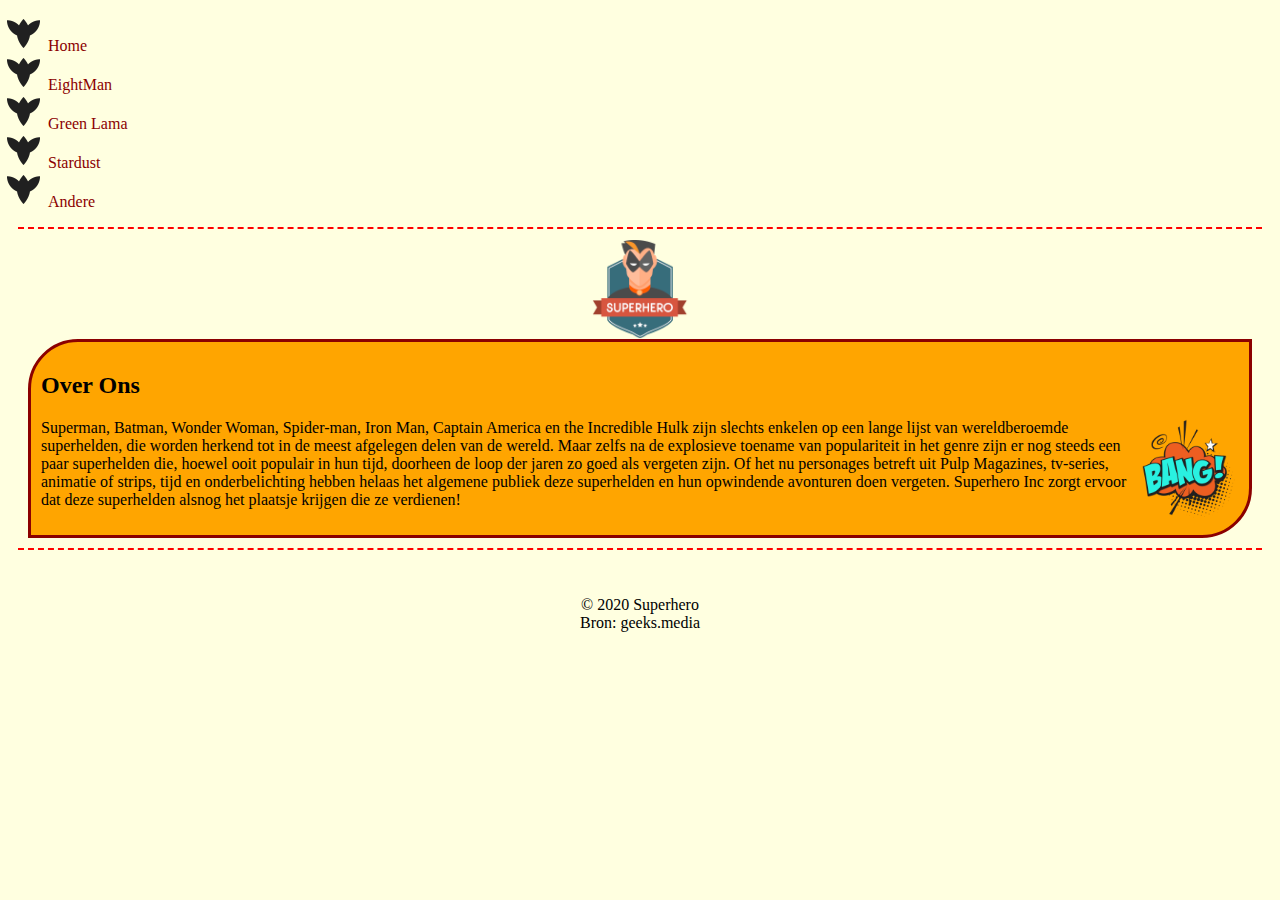
<file: Index.html>
<!DOCTYPE html>
<html lang="en">
<head>
    <meta charset="UTF-8">
    <meta name="viewport" content="width=device-width, initial-scale=1.0">
    <title>Document</title>
    <link rel="stylesheet" href="Stylesheet.css">

  

     <script>
        window.onload = function() {
            var text = document.getElementById('text');
            var word = 'superhelden';
            var word2= 'superheld';
            var regex = new RegExp(word, 'g');
            var regex2 = new RegExp(word2, 'g');
            text.innerHTML = text.innerHTML.replace(regex, '<span class="bold">' + word + '</span>');
            text.innerHTML = text.innerHTML.replace(regex2, '<span class="bold">' + word2 + '</span>');
        };
    </script>
    
</head>

    


    <nav>
        <ul>
            <li><a href="Index.html">Home</a></li>
            <li><a href="EightMan.html"> EightMan</a></li>
            <li><a href="GreenLama.html">Green Lama</a></li>
            <li><a href="Stardust.html">Stardust</a></li>
            <li><a href="Andere.html">Andere</a></li>
        </ul> 
</nav>
<main>

<body>
    

<img src="/afbeeldingen/superheroIncLogo.png" alt="superhero" width="100" height="100" class="center" >




    
    <article>
        <!-- <title> -->
            
            <h2>Over Ons</h2>
            <img src="/afbeeldingen/bang.png" alt="bang" width="100" height="100" class="float-right">
<p>Superman, Batman, Wonder Woman, Spider-man, Iron Man, Captain America en the Incredible Hulk zijn slechts enkelen op een lange lijst van wereldberoemde superhelden, die worden herkend tot in de meest afgelegen delen van de wereld.
Maar zelfs na de explosieve toename van populariteit in het genre zijn er nog steeds een paar superhelden</span> die, hoewel ooit populair in hun tijd, doorheen de loop der jaren zo goed als vergeten zijn.
Of het nu personages betreft uit Pulp Magazines, tv-series, animatie of strips, tijd en onderbelichting hebben helaas het algemene publiek deze superhelden en hun opwindende avonturen doen vergeten.
Superhero Inc zorgt ervoor dat deze superhelden alsnog het plaatsje krijgen die ze verdienen!</p>
    </article>

 
</body>
</main> 

    <footer>
        <center> <br><br>&copy; 2020 Superhero <br>
        Bron: geeks.media</center>
    </footer>
</html>
</file>
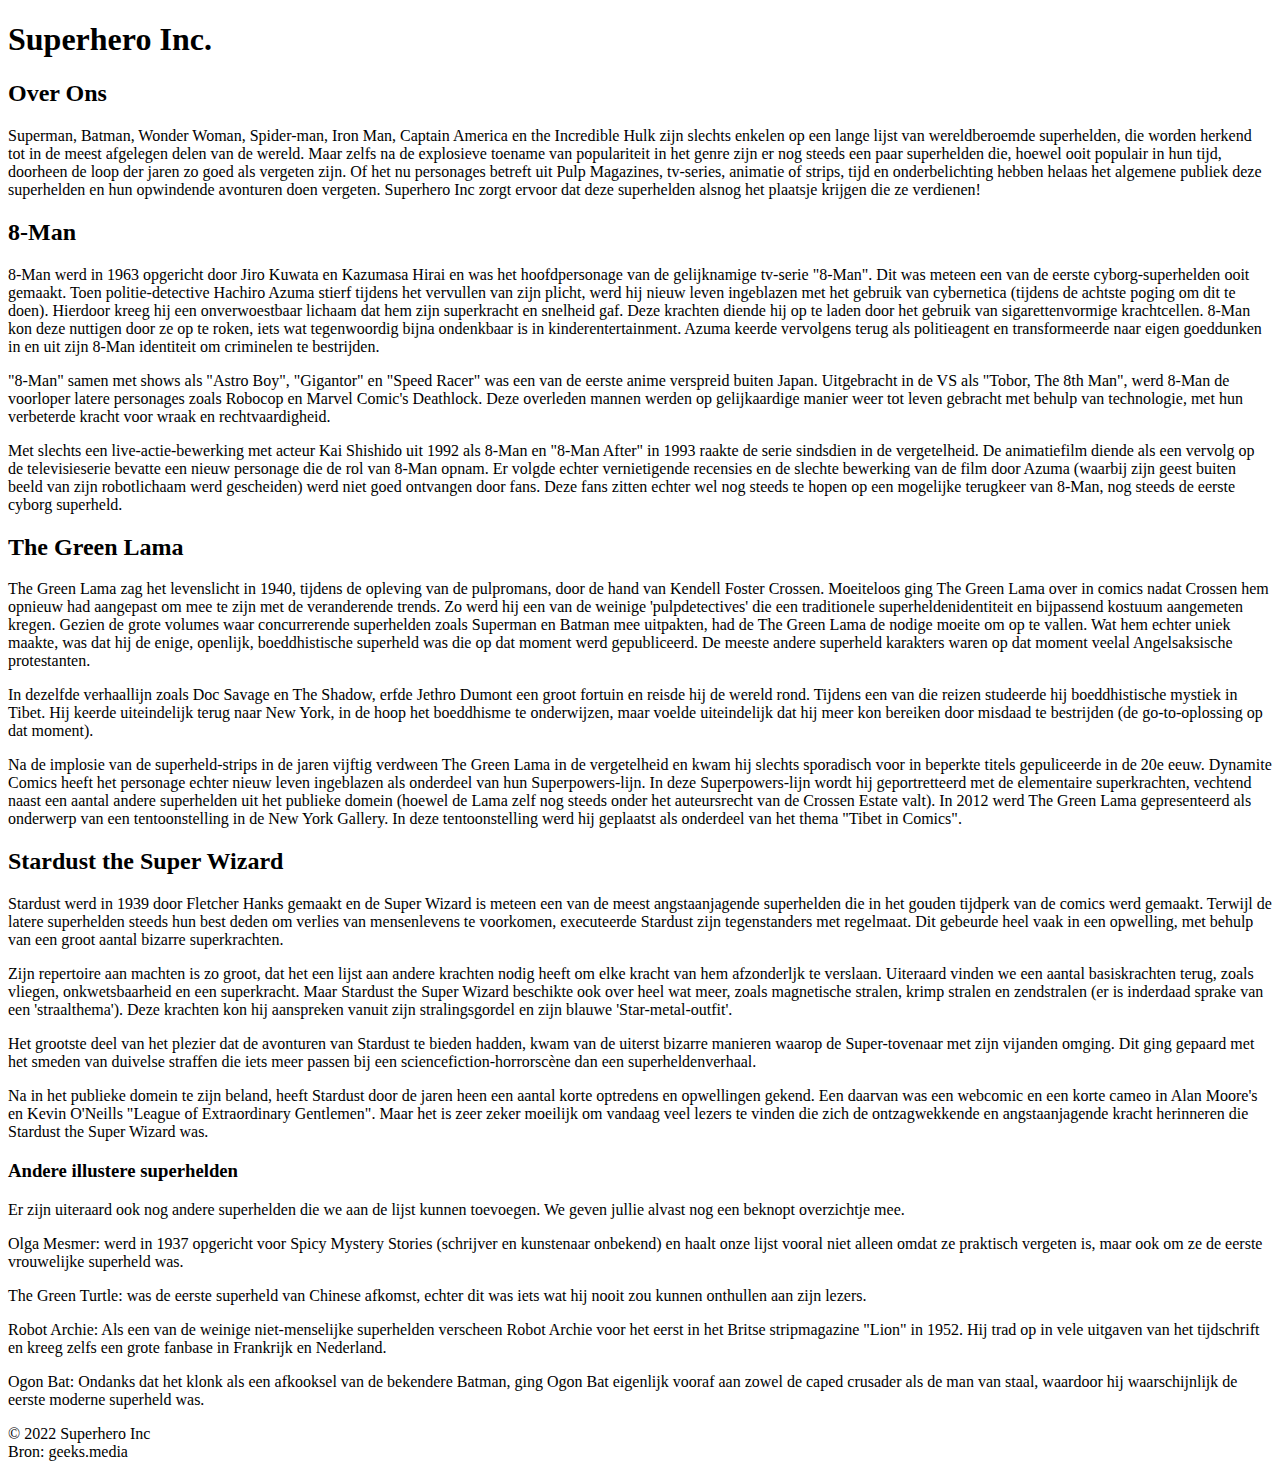
<file: Bronbestanden/bronbestanden 1/bronbestanden/index.html>
<!DOCTYPE html>
<html lang="en">

<head>
    <meta charset="UTF-8">
    <meta http-equiv="X-UA-Compatible" content="IE=edge">
    <meta name="viewport" content="width=device-width, initial-scale=1.0">
    <title>Superhero Inc.</title>
</head>

<body>

    <h1>Superhero Inc.</h1>

    <article>
        <h2>Over Ons</h2>
        <p>
            Superman, Batman, Wonder Woman, Spider-man, Iron Man, Captain America en the Incredible Hulk zijn slechts
            enkelen op een lange lijst van wereldberoemde <span>superhelden</span>, die worden herkend tot in de meest afgelegen
            delen van de wereld.
            Maar zelfs na de explosieve toename van populariteit in het genre zijn er nog steeds een paar <span>superhelden</span>
            die, hoewel ooit populair in hun tijd, doorheen de loop der jaren zo goed als vergeten zijn.
            Of het nu personages betreft uit Pulp Magazines, tv-series, animatie of strips, tijd en onderbelichting
            hebben helaas het algemene publiek deze <span>superhelden</span> en hun opwindende avonturen doen vergeten.
            Superhero Inc zorgt ervoor dat deze <span>superhelden</span> alsnog het plaatsje krijgen die ze verdienen!
        </p>
    </article>

    <article>
        <h2>8-Man</h2>
        <p>
            8-Man werd in 1963 opgericht door Jiro Kuwata en Kazumasa Hirai en was het hoofdpersonage van de
            gelijknamige tv-serie "8-Man". Dit was meteen een van de eerste cyborg-<span>superhelden</span> ooit gemaakt.
            Toen politie-detective Hachiro Azuma stierf tijdens het vervullen van zijn plicht, werd hij nieuw leven
            ingeblazen met het gebruik van cybernetica (tijdens de achtste poging om dit te doen).
            Hierdoor kreeg hij een onverwoestbaar lichaam dat hem zijn superkracht en snelheid gaf. Deze krachten diende
            hij op te laden door het gebruik van sigarettenvormige krachtcellen.
            8-Man kon deze nuttigen door ze op te roken, iets wat tegenwoordig bijna ondenkbaar is in
            kinderentertainment.
            Azuma keerde vervolgens terug als politieagent en transformeerde naar eigen goeddunken in en uit zijn 8-Man
            identiteit om criminelen te bestrijden.
        </p>
        <p>
            "8-Man" samen met shows als "Astro Boy", "Gigantor" en "Speed ​​Racer" was een van de eerste anime verspreid
            buiten Japan.
            Uitgebracht in de VS als "Tobor, The 8th Man", werd 8-Man de voorloper latere personages zoals Robocop en
            Marvel Comic's Deathlock.
            Deze overleden mannen werden op gelijkaardige manier weer tot leven gebracht met behulp van technologie, met
            hun verbeterde kracht voor wraak en rechtvaardigheid.
        </p>
        <p>
            Met slechts een live-actie-bewerking met acteur Kai Shishido uit 1992 als 8-Man en "8-Man After" in 1993
            raakte de serie sindsdien in de vergetelheid.
            De animatiefilm diende als een vervolg op de televisieserie bevatte een nieuw personage die de rol van 8-Man
            opnam.
            Er volgde echter vernietigende recensies en de slechte bewerking van de film door Azuma (waarbij zijn geest
            buiten beeld van zijn robotlichaam werd gescheiden) werd niet goed ontvangen door fans.
            Deze fans zitten echter wel nog steeds te hopen op een mogelijke terugkeer van 8-Man, nog steeds de eerste
            cyborg <span>superheld</span>.
        </p>
    </article>

    <article>
        <h2>The Green Lama</h2>
        <p>
            The Green Lama zag het levenslicht in 1940, tijdens de opleving van de pulpromans, door de hand van Kendell
            Foster Crossen.
            Moeiteloos ging The Green Lama over in comics nadat Crossen hem opnieuw had aangepast om mee te zijn met de
            veranderende trends.
            Zo werd hij een van de weinige 'pulpdetectives' die een traditionele superheldenidentiteit en bijpassend
            kostuum aangemeten kregen.
            Gezien de grote volumes waar concurrerende <span>superhelden</span> zoals Superman en Batman mee uitpakten, had de The
            Green Lama de nodige moeite om op te vallen.
            Wat hem echter uniek maakte, was dat hij de enige, openlijk, boeddhistische <span>superheld</span> was die op dat moment
            werd gepubliceerd.
            De meeste andere <span>superheld</span> karakters waren op dat moment veelal Angelsaksische protestanten.
        </p>
        <p>
            In dezelfde verhaallijn zoals Doc Savage en The Shadow, erfde Jethro Dumont een groot fortuin en reisde hij
            de wereld rond.
            Tijdens een van die reizen studeerde hij boeddhistische mystiek in Tibet. Hij keerde uiteindelijk terug naar
            New York, in de hoop het boeddhisme te onderwijzen, maar voelde uiteindelijk dat hij meer kon bereiken door
            misdaad te bestrijden (de go-to-oplossing op dat moment).
        </p>
        <p>
            Na de implosie van de <span>superheld</span>-strips in de jaren vijftig verdween The Green Lama in de vergetelheid en
            kwam hij slechts sporadisch voor in beperkte titels gepuliceerde in de 20e eeuw.
            Dynamite Comics heeft het personage echter nieuw leven ingeblazen als onderdeel van hun Superpowers-lijn.
            In deze Superpowers-lijn wordt hij geportretteerd met de elementaire superkrachten, vechtend naast een
            aantal andere <span>superhelden</span> uit het publieke domein (hoewel de Lama zelf nog steeds onder het auteursrecht van
            de Crossen Estate valt).
            In 2012 werd The Green Lama gepresenteerd als onderwerp van een tentoonstelling in de New York Gallery. In
            deze tentoonstelling werd hij geplaatst als onderdeel van het thema "Tibet in Comics".
        </p>
    </article>

    <article>
        <h2>Stardust the Super Wizard</h2>
        <p>
            Stardust werd in 1939 door Fletcher Hanks gemaakt en de Super Wizard is meteen een van de meest
            angstaanjagende <span>superhelden</span> die in het gouden tijdperk van de comics werd gemaakt.
            Terwijl de latere <span>superhelden</span> steeds hun best deden om verlies van mensenlevens te voorkomen, executeerde
            Stardust zijn tegenstanders met regelmaat. Dit gebeurde heel vaak in een opwelling, met behulp van een groot
            aantal bizarre superkrachten.
        </p>
        <p>
            Zijn repertoire aan machten is zo groot, dat het een lijst aan andere krachten nodig heeft om elke kracht
            van hem afzonderljk te verslaan.
            Uiteraard vinden we een aantal basiskrachten terug, zoals vliegen, onkwetsbaarheid en een superkracht.
            Maar Stardust the Super Wizard beschikte ook over heel wat meer, zoals magnetische stralen, krimp stralen en
            zendstralen (er is inderdaad sprake van een 'straalthema').
            Deze krachten kon hij aanspreken vanuit zijn stralingsgordel en zijn blauwe 'Star-metal-outfit'.
        </p>
        <p>
            Het grootste deel van het plezier dat de avonturen van Stardust te bieden hadden, kwam van de uiterst
            bizarre manieren waarop de Super-tovenaar met zijn vijanden omging.
            Dit ging gepaard met het smeden van duivelse straffen die iets meer passen bij een
            sciencefiction-horrorscène dan een superheldenverhaal.
        </p>
        <p>
            Na in het publieke domein te zijn beland, heeft Stardust door de jaren heen een aantal korte optredens en
            opwellingen gekend.
            Een daarvan was een webcomic en een korte cameo in Alan Moore's en Kevin O'Neills "League of Extraordinary
            Gentlemen".
            Maar het is zeer zeker moeilijk om vandaag veel lezers te vinden die zich de ontzagwekkende en
            angstaanjagende kracht herinneren die Stardust the Super Wizard was.
        </p>
    </article>

    <article>
        <h3>Andere illustere <span>superhelden</span></h3>
        <p>
            Er zijn uiteraard ook nog andere <span>superhelden</span> die we aan de lijst kunnen toevoegen. We geven jullie alvast
            nog een beknopt overzichtje mee.
        </p>
        <p>
            Olga Mesmer: werd in 1937 opgericht voor Spicy Mystery Stories (schrijver en kunstenaar onbekend) en haalt
            onze lijst vooral niet alleen omdat ze praktisch vergeten is, maar ook om ze de eerste vrouwelijke <span>superheld</span>
            was.
        </p>
        <p>
            The Green Turtle: was de eerste <span>superheld</span> van Chinese afkomst, echter dit was iets wat hij nooit zou kunnen
            onthullen aan zijn lezers.
        </p>
        <p>
            Robot Archie: Als een van de weinige niet-menselijke <span>superhelden</span> verscheen Robot Archie voor het eerst in
            het Britse stripmagazine "Lion" in 1952. Hij trad op in vele uitgaven van het tijdschrift en kreeg zelfs een
            grote fanbase in Frankrijk en Nederland.
        </p>
        <p>
            Ogon Bat: Ondanks dat het klonk als een afkooksel van de bekendere Batman, ging Ogon Bat eigenlijk vooraf
            aan zowel de caped crusader als de man van staal, waardoor hij waarschijnlijk de eerste moderne <span>superheld</span>
            was.
        </p>
    </article>

    <div>
        <p>
            © 2022 Superhero Inc <br> Bron: geeks.media
        </p>
    </div>

</body>

</html>
</file>
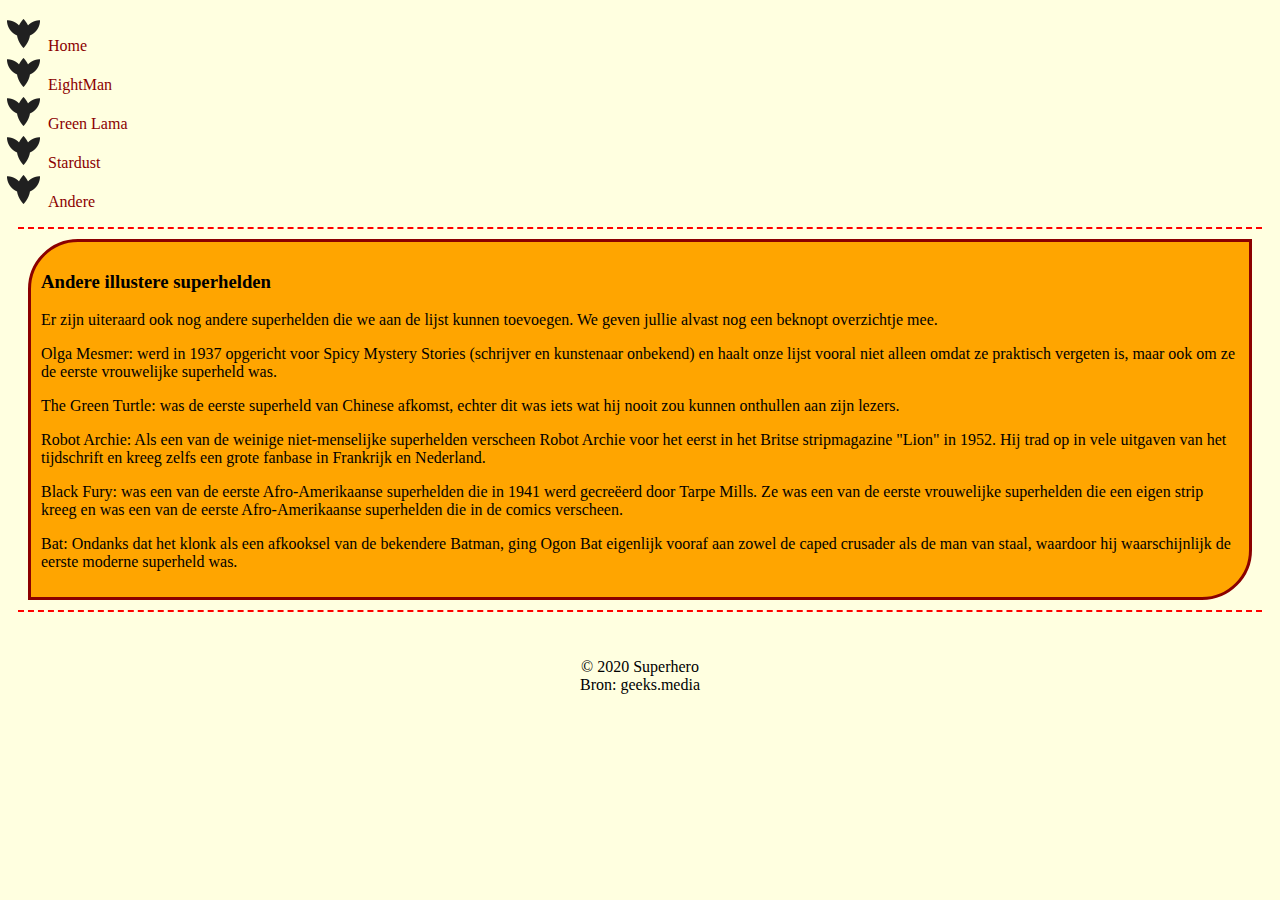
<file: Andere.html>
<!DOCTYPE html>
<html lang="en">
<head>
    <meta charset="UTF-8">
    <meta name="viewport" content="width=device-width, initial-scale=1.0">
    <title>Document</title>
    <link rel="stylesheet" href="Stylesheet.css">

  

     <script>
        window.onload = function() {
            var text = document.getElementById('text');
            var word = 'superhelden';
            var word2= 'superheld';
            var regex = new RegExp(word, 'g');
            var regex2 = new RegExp(word2, 'g');
            text.innerHTML = text.innerHTML.replace(regex, '<span class="bold">' + word + '</span>');
            text.innerHTML = text.innerHTML.replace(regex2, '<span class="bold">' + word2 + '</span>');
        };
    </script>
    
</head>

    


    <nav>
        <ul>
            <li><a href="Index.html">Home</a></li>
            <li><a href="EightMan.html"> EightMan</a></li>
            <li><a href="GreenLama.html">Green Lama</a></li>
            <li><a href="Stardust.html">Stardust</a></li>
            <li><a href="Andere.html">Andere</a></li>
        </ul> 
</nav>
<main>
<body>

   

<article>
    <h3>Andere illustere superhelden</h3>

   
<p>Er zijn uiteraard ook nog andere superhelden die we aan de lijst kunnen toevoegen. We geven jullie alvast nog een beknopt overzichtje mee.</p>

<p>Olga Mesmer: werd in 1937 opgericht voor Spicy Mystery Stories (schrijver en kunstenaar onbekend) en haalt onze lijst vooral niet alleen omdat ze praktisch vergeten is, maar ook om ze de eerste vrouwelijke superheld was.</p>

</p>The Green Turtle: was de eerste superheld van Chinese afkomst, echter dit was iets wat hij nooit zou kunnen onthullen aan zijn lezers.</p>

<p>Robot Archie: Als een van de weinige niet-menselijke superhelden verscheen Robot Archie voor het eerst in het Britse stripmagazine "Lion" in 1952. Hij trad op in vele uitgaven van het tijdschrift en kreeg zelfs een grote fanbase in Frankrijk en Nederland.
</p>

<p>Black Fury: was een van de eerste Afro-Amerikaanse superhelden die in 1941 werd gecreëerd door Tarpe Mills. Ze was een van de eerste vrouwelijke superhelden die een eigen strip kreeg en was een van de eerste Afro-Amerikaanse superhelden die in de comics verscheen.</p>

<p>Bat: Ondanks dat het klonk als een afkooksel van de bekendere Batman, ging Ogon Bat eigenlijk vooraf aan zowel de caped crusader als de man van staal, waardoor hij waarschijnlijk de eerste moderne superheld was.</p>
        <!-- </title> -->
    
</article>


</body>
</main>

  <footer>
    <center> <br><br>&copy; 2020 Superhero <br>
    Bron: geeks.media</center>
</footer>

</html>
</file>
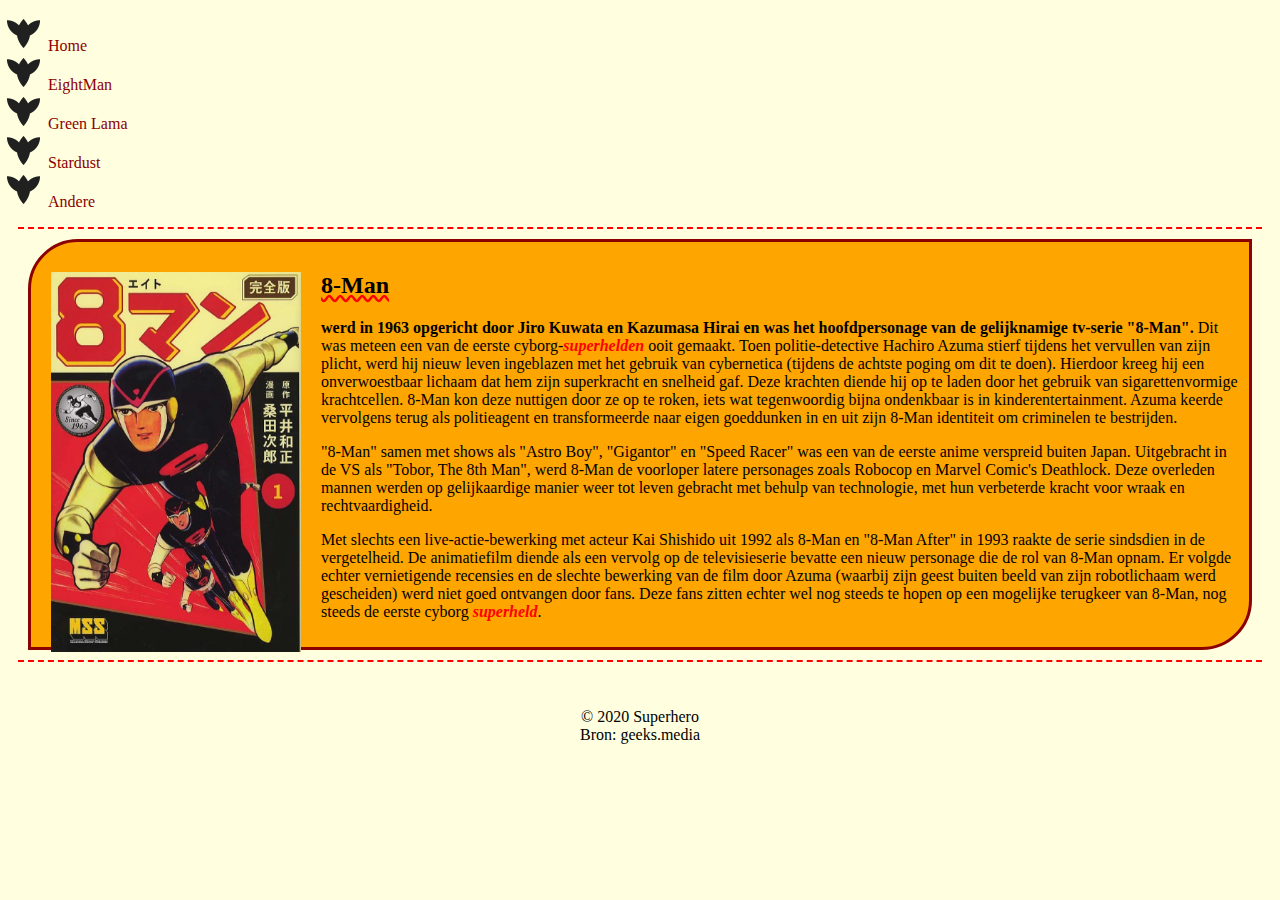
<file: EightMan.html>
<!DOCTYPE html>
<html lang="en">
<head>
    <meta charset="UTF-8">
    <meta name="viewport" content="width=device-width, initial-scale=1.0">
    <title>Document</title>
    <link rel="stylesheet" href="Stylesheet.css">

  

     <script>
        window.onload = function() {
            var text = document.getElementById('text');
            var word = 'superhelden';
            var word2= 'superheld';
            var regex = new RegExp(word, 'g');
            var regex2 = new RegExp(word2, 'g');
            text.innerHTML = text.innerHTML.replace(regex, '<span class="bold">' + word + '</span>');
            text.innerHTML = text.innerHTML.replace(regex2, '<span class="bold">' + word2 + '</span>');
        };
    </script>
    



</head>
<body id="text">

    <nav>
        <ul>
            <li><a href="Index.html">Home</a></li>
            <li><a href="EightMan.html"> EightMan</a></li>
            <li><a href="GreenLama.html">Green Lama</a></li>
            <li><a href="Stardust.html">Stardust</a></li>
            <li><a href="Andere.html">Andere</a></li>
        </ul> 
</nav>
<main>



<body>
   <article>
   
    
 <img src="/afbeeldingen/8man.jpg" alt="bang" width="250" height="380" class="float-left">  
    <h2><div class="wavy">8-Man</div></h2>

<p><strong> werd in 1963 opgericht door Jiro Kuwata en Kazumasa Hirai en was het hoofdpersonage van de gelijknamige tv-serie "8-Man".</strong> Dit was meteen een van de eerste cyborg-superhelden ooit gemaakt. 
    Toen politie-detective Hachiro Azuma stierf tijdens het vervullen van zijn plicht, werd hij nieuw leven ingeblazen met het gebruik van cybernetica (tijdens de achtste poging om dit te doen).
Hierdoor kreeg hij een onverwoestbaar lichaam dat hem zijn superkracht en snelheid gaf. Deze krachten diende hij op te laden door het gebruik van sigarettenvormige krachtcellen. 
8-Man kon deze nuttigen door ze op te roken, iets wat tegenwoordig bijna ondenkbaar is in kinderentertainment.
Azuma keerde vervolgens terug als politieagent en transformeerde naar eigen goeddunken in en uit zijn 8-Man identiteit om criminelen te bestrijden.</p> 

<p>"8-Man" samen met shows als "Astro Boy", "Gigantor" en "Speed ​​Racer" was een van de eerste anime verspreid buiten Japan.
Uitgebracht in de VS als "Tobor, The 8th Man", werd 8-Man de voorloper latere personages zoals Robocop en Marvel Comic's Deathlock.
Deze overleden mannen werden op gelijkaardige manier weer tot leven gebracht met behulp van technologie, met hun verbeterde kracht voor wraak en rechtvaardigheid.</p>

<p>Met slechts een live-actie-bewerking met acteur Kai Shishido uit 1992 als 8-Man en "8-Man After" in 1993 raakte de serie sindsdien in de vergetelheid.
De animatiefilm diende als een vervolg op de televisieserie bevatte een nieuw personage die de rol van 8-Man opnam.
Er volgde echter vernietigende recensies en de slechte bewerking van de film door Azuma (waarbij zijn geest buiten beeld van zijn robotlichaam werd gescheiden) werd niet goed ontvangen door fans.
Deze fans zitten echter wel nog steeds te hopen op een mogelijke terugkeer van 8-Man, nog steeds de eerste cyborg superheld.</p>
</article> 
</body>
</main>

<footer>
    <center> <br><br>&copy; 2020 Superhero <br>
    Bron: geeks.media</center>
</footer>
</html>
</file>
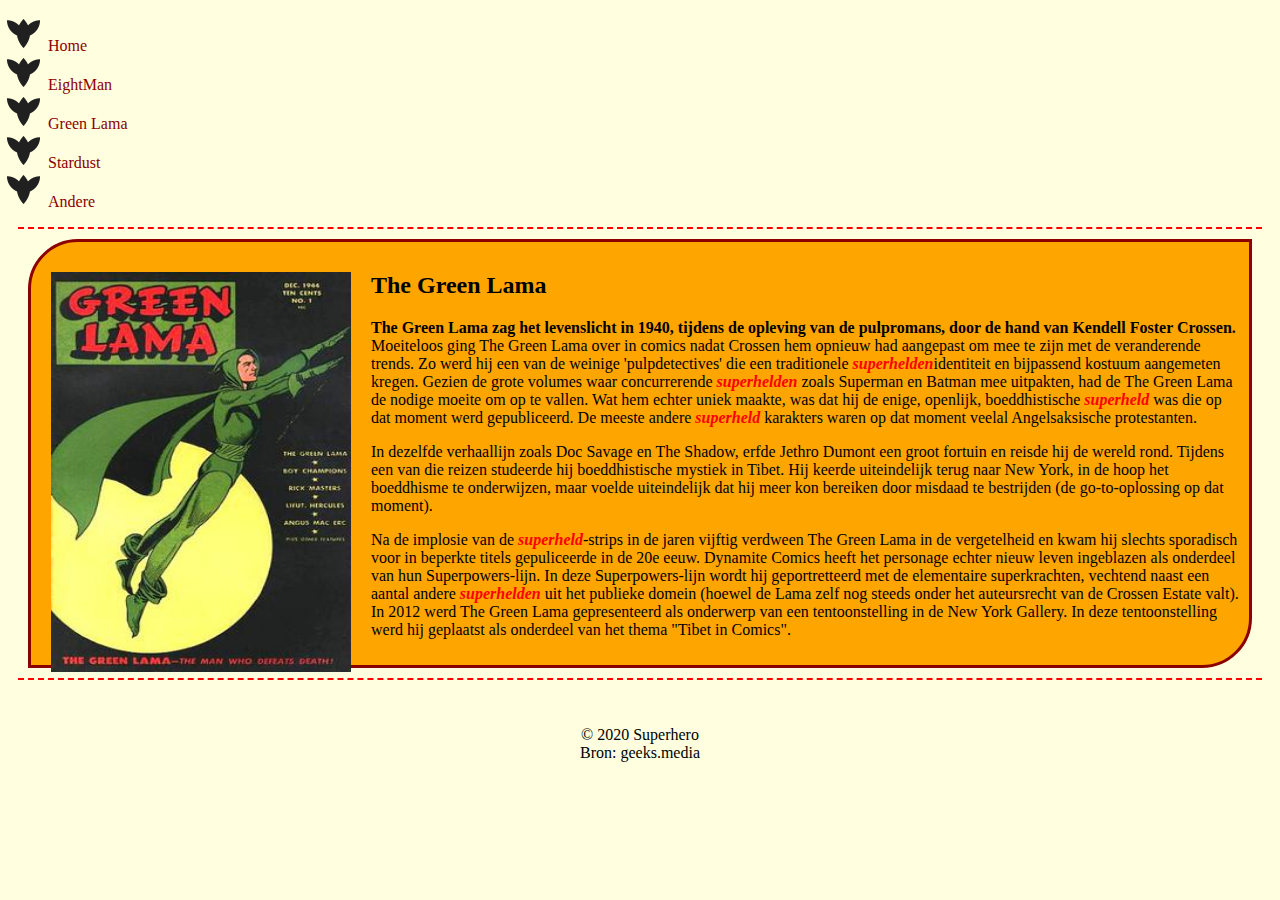
<file: GreenLama.html>
<!DOCTYPE html>
<html lang="en">
<head>
    <meta charset="UTF-8">
    <meta name="viewport" content="width=device-width, initial-scale=1.0">
    <title>Document</title>
    <link rel="stylesheet" href="Stylesheet.css">

  

     <script>
        window.onload = function() {
            var text = document.getElementById('text');
            var word = 'superhelden';
            var word2= 'superheld';
            var regex = new RegExp(word, 'g');
            var regex2 = new RegExp(word2, 'g');
            text.innerHTML = text.innerHTML.replace(regex, '<span class="bold">' + word + '</span>');
            text.innerHTML = text.innerHTML.replace(regex2, '<span class="bold">' + word2 + '</span>');
        };
    </script>
    



</head>
<body id="text">

    <nav>
        <ul>
            <li><a href="Index.html">Home</a></li>
            <li><a href="EightMan.html"> EightMan</a></li>
            <li><a href="GreenLama.html">Green Lama</a></li>
            <li><a href="Stardust.html">Stardust</a></li>
            <li><a href="Andere.html">Andere</a></li>
        </ul> 
</nav>
<main>



<body>
    
    <article>
    <img src="/afbeeldingen/greenLama.jpg" alt="bang" width="300" height="400" class="float-left">
    <h2>The Green Lama</h2>
    
<p><strong>The Green Lama zag het levenslicht in 1940, tijdens de opleving van de pulpromans, door de hand van Kendell Foster Crossen.</strong>
Moeiteloos ging The Green Lama over in comics nadat Crossen hem opnieuw had aangepast om mee te zijn met de veranderende trends.
Zo werd hij een van de weinige 'pulpdetectives' die een traditionele superheldenidentiteit en bijpassend kostuum aangemeten kregen. 
Gezien de grote volumes waar concurrerende superhelden zoals Superman en Batman mee uitpakten, had de The Green Lama de nodige moeite om op te vallen.
Wat hem echter uniek maakte, was dat hij de enige, openlijk, boeddhistische superheld was die op dat moment werd gepubliceerd.
De meeste andere superheld karakters waren op dat moment veelal Angelsaksische protestanten.</p>

<p>In dezelfde verhaallijn zoals Doc Savage en The Shadow, erfde Jethro Dumont een groot fortuin en reisde hij de wereld rond.
Tijdens een van die reizen studeerde hij boeddhistische mystiek in Tibet. Hij keerde uiteindelijk terug naar New York, in de hoop het boeddhisme te onderwijzen, maar voelde uiteindelijk dat hij meer kon bereiken door misdaad te bestrijden (de go-to-oplossing op dat moment).</p>

<p>Na de implosie van de superheld-strips in de jaren vijftig verdween The Green Lama in de vergetelheid en kwam hij slechts sporadisch voor in beperkte titels gepuliceerde in de 20e eeuw.
Dynamite Comics heeft het personage echter nieuw leven ingeblazen als onderdeel van hun Superpowers-lijn.
In deze Superpowers-lijn wordt hij geportretteerd met de elementaire superkrachten, vechtend naast een aantal andere superhelden uit het publieke domein (hoewel de Lama zelf nog steeds onder het auteursrecht van de Crossen Estate valt).
In 2012 werd The Green Lama gepresenteerd als onderwerp van een tentoonstelling in de New York Gallery. In deze tentoonstelling werd hij geplaatst als onderdeel van het thema "Tibet in Comics".</p>
</article>

</body>
</main>

<footer>
    <center> <br><br>&copy; 2020 Superhero <br>
    Bron: geeks.media</center>
</footer>
</html>
</file>
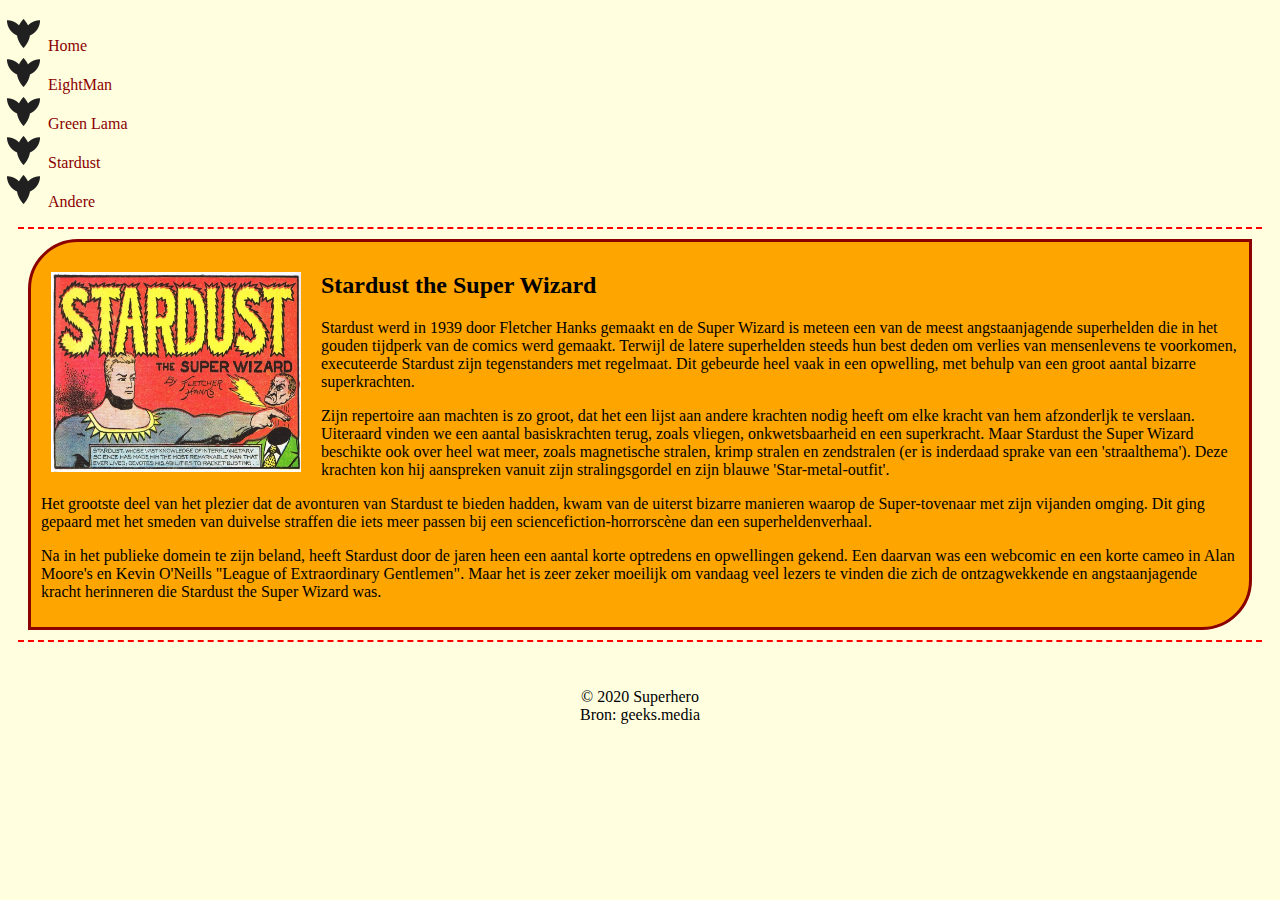
<file: Stardust.html>
<!DOCTYPE html>
<html lang="en">
<head>
    <meta charset="UTF-8">
    <meta name="viewport" content="width=device-width, initial-scale=1.0">
    <title>Document</title>
    <link rel="stylesheet" href="Stylesheet.css">

  

     <script>
        window.onload = function() {
            var text = document.getElementById('text');
            var word = 'superhelden';
            var word2= 'superheld';
            var regex = new RegExp(word, 'g');
            var regex2 = new RegExp(word2, 'g');
            text.innerHTML = text.innerHTML.replace(regex, '<span class="bold">' + word + '</span>');
            text.innerHTML = text.innerHTML.replace(regex2, '<span class="bold">' + word2 + '</span>');
        };
    </script>
    



</head>




    <nav>
        <ul>
            <li><a href="Index.html">Home</a></li>
            <li><a href="EightMan.html"> EightMan</a></li>
            <li><a href="GreenLama.html">Green Lama</a></li>
            <li><a href="Stardust.html">Stardust</a></li>
            <li><a href="Andere.html">Andere</a></li>
        </ul> 
</nav>
<main>



<body>

    <article>
     
     <img src="/afbeeldingen/stardust.jpg" alt="bang" width="250" height="200" class="float-left">
<h2>Stardust the Super Wizard</h2>

<p>Stardust werd in 1939 door Fletcher Hanks gemaakt en de Super Wizard is meteen een van de meest angstaanjagende superhelden die in het gouden tijdperk van de comics werd gemaakt.
Terwijl de latere superhelden steeds hun best deden om verlies van mensenlevens te voorkomen, executeerde Stardust zijn tegenstanders met regelmaat. Dit gebeurde heel vaak in een opwelling, met behulp van een groot aantal bizarre superkrachten.</p>

<p>Zijn repertoire aan machten is zo groot, dat het een lijst aan andere krachten nodig heeft om elke kracht van hem afzonderljk te verslaan.
Uiteraard vinden we een aantal basiskrachten terug, zoals vliegen, onkwetsbaarheid en een superkracht.
Maar Stardust the Super Wizard beschikte ook over heel wat meer, zoals magnetische stralen, krimp stralen en zendstralen (er is inderdaad sprake van een 'straalthema').
Deze krachten kon hij aanspreken vanuit zijn stralingsgordel en zijn blauwe 'Star-metal-outfit'.</p>

<p>Het grootste deel van het plezier dat de avonturen van Stardust te bieden hadden, kwam van de uiterst bizarre manieren waarop de Super-tovenaar met zijn vijanden omging.
Dit ging gepaard met het smeden van duivelse straffen die iets meer passen bij een sciencefiction-horrorscène dan een superheldenverhaal.</p>

<p>Na in het publieke domein te zijn beland, heeft Stardust door de jaren heen een aantal korte optredens en opwellingen gekend.
Een daarvan was een webcomic en een korte cameo in Alan Moore's en Kevin O'Neills "League of Extraordinary Gentlemen".
Maar het is zeer zeker moeilijk om vandaag veel lezers te vinden die zich de ontzagwekkende en angstaanjagende kracht herinneren die Stardust the Super Wizard was.</p>

</body>
</main>

<footer>
    <center> <br><br>&copy; 2020 Superhero <br>
    Bron: geeks.media</center>
</footer>
</html>
</file>
<file: Stylesheet.css>
body{background-color: lightyellow;
}





li{
    display:list-item;
    list-style-image: url("afbeeldingen/listIcon.png") ;
    margin-right: 10px;

}

a{
    text-decoration: none;
    text-emphasis: bold;
    color: darkred;
}

main{
    
    border-top: 2px dashed red;
    border-bottom: 2px dashed red;
    padding: 10px;
    margin: 10px;
}
article{
    background-color: orange;
    border: 3px solid darkred ;
    border-top-left-radius: 50px;
    border-bottom-right-radius: 50px;
    padding: 10px;    
}

.bold {
    font-weight: bold;
    font-style: italic;
    color:red;   
}


.bold2{
    text-emphasis: bold;       
}

.wavy{
    text-decoration: underline wavy red;
}

.center{
    display: block;
    margin-left: auto;
    margin-right: auto;    
}

.float-right{
    float: right;
    margin-left: 10px;
}

.float-left{
    float: left;
    margin-top: 20px;
    margin-left: 10px;
    margin-right: 20px;
}
</file>
